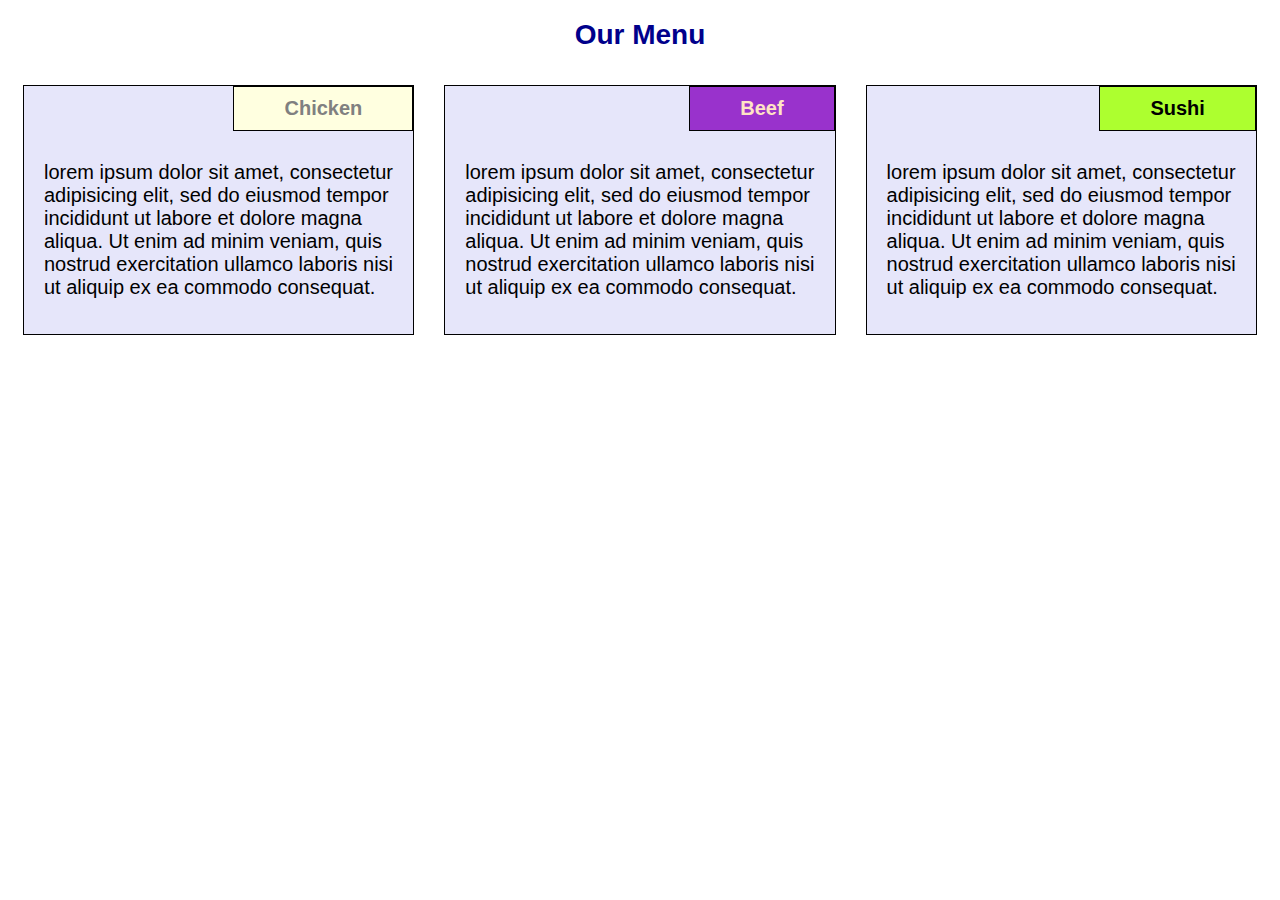
<file: module2-solution/index.html>
<!DOCTYPE html>
<html>
<head>
<meta charset="utf-8" />
<meta http-equiv="X-UA-Compatible" content="IE=edge">
<meta name="viewport" content="width=device-width, initial-scale=1">
<title>Module2-Solution</title>
<link rel="stylesheet" href="css/styles.css" />
</head>

<body>
    <h1>Our Menu</h1>
    <div class="col-lg-4 col-md-6 col-sm-12">
        <section>
            <h2 id="chicken">Chicken</h2>
            <p>
                lorem ipsum dolor sit amet, consectetur adipisicing elit, sed do eiusmod tempor 
                incididunt ut labore et dolore magna aliqua. Ut enim ad minim veniam, quis nostrud exercitation
                ullamco laboris nisi ut aliquip ex ea commodo consequat.
            </p>
        </section>
    </div>
    <div class="col-lg-4 col-md-6 col-sm-12">
        <section>
            <h3 id="beef">Beef</h3>
            <p>
                lorem ipsum dolor sit amet, consectetur adipisicing elit, sed do eiusmod tempor 
                incididunt ut labore et dolore magna aliqua. Ut enim ad minim veniam, quis nostrud exercitation
                ullamco laboris nisi ut aliquip ex ea commodo consequat.
            </p>
        </section>
    </div>
    <div class="col-lg-4 col-md-12 col-sm-12">
        <section>
            <h4 id="sushi">Sushi</h4>
            <p>
                lorem ipsum dolor sit amet, consectetur adipisicing elit, sed do eiusmod tempor 
                incididunt ut labore et dolore magna aliqua. Ut enim ad minim veniam, quis nostrud exercitation
                ullamco laboris nisi ut aliquip ex ea commodo consequat.
            </p>
        </section>
    </div>
</body>

</html>
</file>
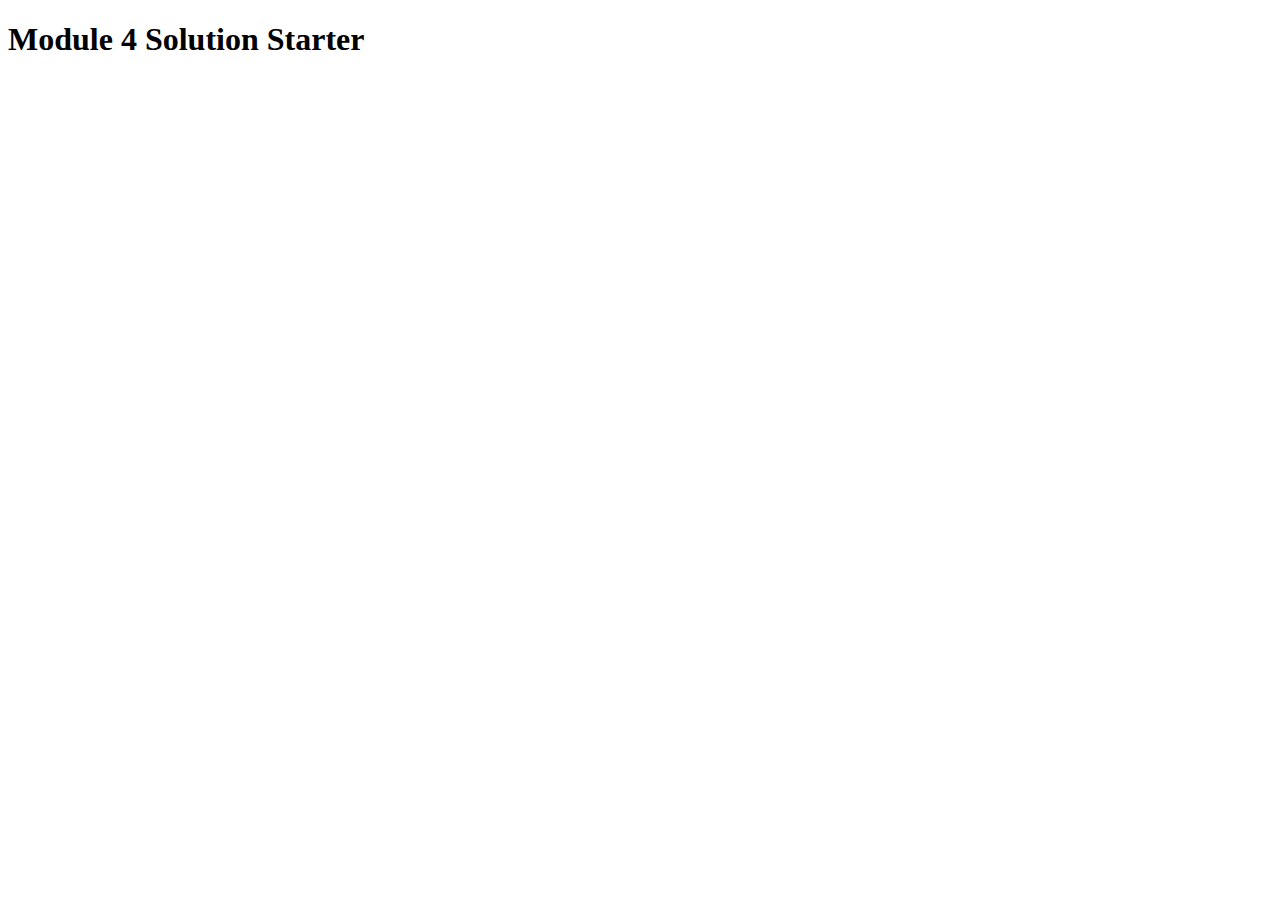
<file: module4-solution/index.html>
<!DOCTYPE html>
<html>
<head>
  <meta charset="utf-8">
  <title>Module 4 Solution Starter</title>
  <script src="SpeakHello.js"></script>
  <script src="SpeakGoodBye.js"></script> 
  <script src="script.js"></script>
</head>
<body>
  <h1>Module 4 Solution Starter</h1>
</body>
</html>
</file>
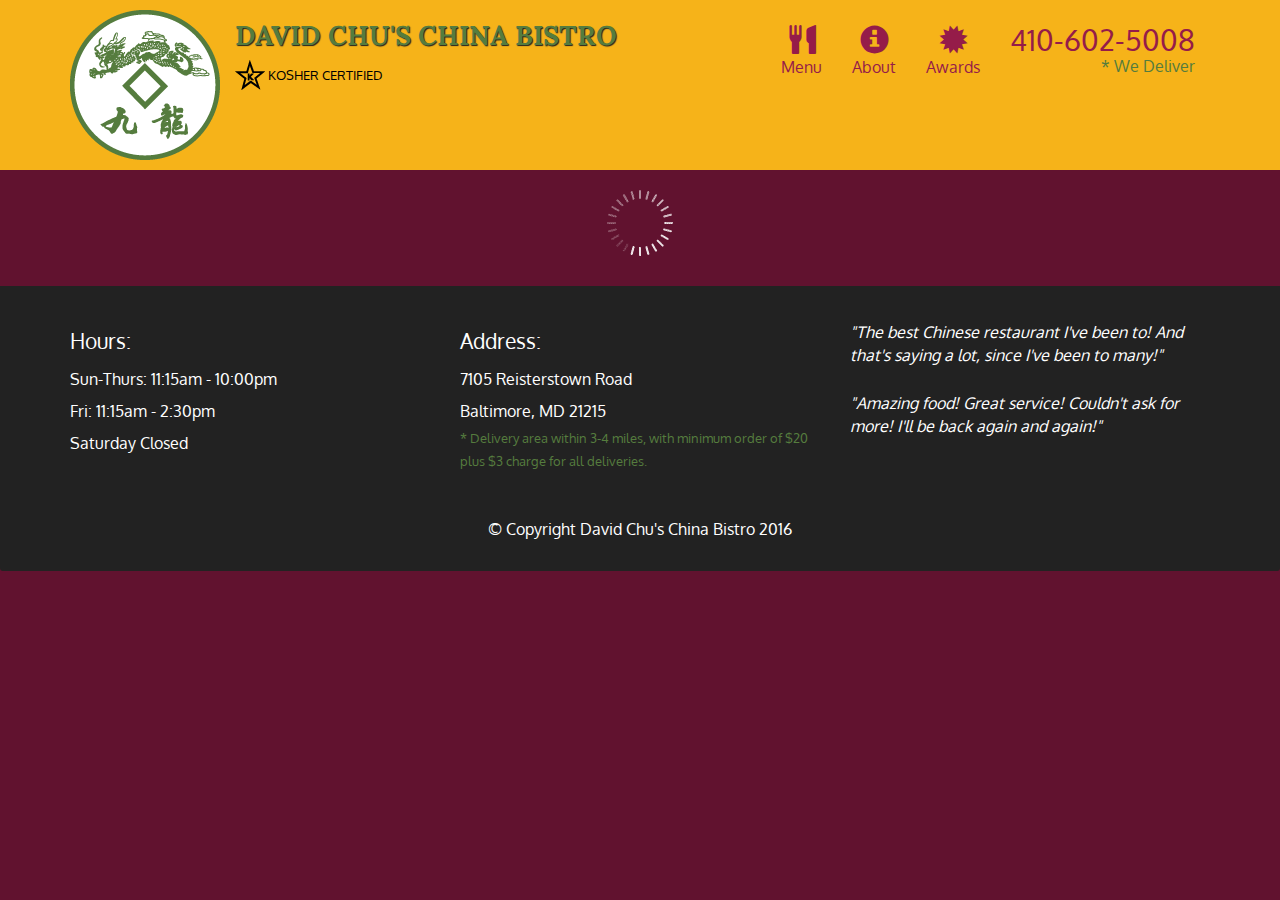
<file: module5-solution/index.html>
<!doctype html>
<html lang="en">
  <head>
    <meta charset="utf-8">
    <meta http-equiv="X-UA-Compatible" content="IE=edge">
    <meta name="viewport" content="width=device-width, initial-scale=1">
    <title>David Chu's China Bistro</title>
    <link rel="stylesheet" href="css/bootstrap.min.css">
    <link rel="stylesheet" href="css/styles.css">
    <link href='https://fonts.googleapis.com/css?family=Oxygen:400,300,700' rel='stylesheet' type='text/css'>
    <link href='https://fonts.googleapis.com/css?family=Lora' rel='stylesheet' type='text/css'>
  </head>
<body>
  <header>
    <nav id="header-nav" class="navbar navbar-default">
      <div class="container">
        <div class="navbar-header">
          <a href="index.html" class="pull-left visible-md visible-lg">
            <div id="logo-img" alt="Logo image"></div>
          </a>

          <div class="navbar-brand">
            <a href="index.html"><h1>David Chu's China Bistro</h1></a>
            <p>
              <img src="images/star-k-logo.png" alt="Kosher certification">
              <span>Kosher Certified</span>
            </p>
          </div>

          <button id="navbarToggle" type="button" class="navbar-toggle collapsed" data-toggle="collapse" data-target="#collapsable-nav" aria-expanded="false">
            <span class="sr-only">Toggle navigation</span>
            <span class="icon-bar"></span>
            <span class="icon-bar"></span>
            <span class="icon-bar"></span>
          </button>
        </div>
        
        <div id="collapsable-nav" class="collapse navbar-collapse">
           <ul id="nav-list" class="nav navbar-nav navbar-right">
            <li id="navHomeButton" class="visible-xs active">
              <a href="index.html">
                <span class="glyphicon glyphicon-home"></span> Home</a>
            </li>
            <li id="navMenuButton">
              <a href="#" onclick="$dc.loadMenuItems({{randomCategoryShortName}});">
                <span class="glyphicon glyphicon-cutlery"></span><br class="hidden-xs"> Menu</a>
            </li>
            <li>
              <a href="#">
                <span class="glyphicon glyphicon-info-sign"></span><br class="hidden-xs"> About</a>
            </li>
            <li>
              <a href="#">
                <span class="glyphicon glyphicon-certificate"></span><br class="hidden-xs"> Awards</a>
            </li>
            <li id="phone" class="hidden-xs">
              <a href="tel:410-602-5008">
                <span>410-602-5008</span></a><div>* We Deliver</div>
            </li>
          </ul><!-- #nav-list -->
        </div><!-- .collapse .navbar-collapse -->
      </div><!-- .container -->
    </nav><!-- #header-nav -->
  </header>

  <div id="call-btn" class="visible-xs">
    <a class="btn" href="tel:410-602-5008">
    <span class="glyphicon glyphicon-earphone"></span>
    410-602-5008
    </a>
  </div>
  <div id="xs-deliver" class="text-center visible-xs">* We Deliver</div>

  <div id="main-content" class="container"></div>

  <footer class="panel-footer">
    <div class="container">
      <div class="row">
        <section id="hours" class="col-sm-4">
          <span>Hours:</span><br>
          Sun-Thurs: 11:15am - 10:00pm<br>
          Fri: 11:15am - 2:30pm<br>
          Saturday Closed
          <hr class="visible-xs">
        </section>
        <section id="address" class="col-sm-4">
          <span>Address:</span><br>
          7105 Reisterstown Road<br>
          Baltimore, MD 21215
          <p>* Delivery area within 3-4 miles, with minimum order of $20 plus $3 charge for all deliveries.</p>
          <hr class="visible-xs">
        </section>
        <section id="testimonials" class="col-sm-4">
          <p>"The best Chinese restaurant I've been to! And that's saying a lot, since I've been to many!"</p>
          <p>"Amazing food! Great service! Couldn't ask for more! I'll be back again and again!"</p>
        </section>
      </div>
      <div class="text-center">&copy; Copyright David Chu's China Bistro 2016</div>
    </div>
  </footer>

  <!-- jQuery (Bootstrap JS plugins depend on it) -->
  <script src="js/jquery-2.1.4.min.js"></script>
  <script src="js/bootstrap.min.js"></script>
  <script src="js/ajax-utils.js"></script>
  <script src="js/script.js"></script>
</body>
</html>
</file>
<file: module2-solution/css/styles.css>
/********** Module2 Coding Assignment (Styles.css) **********/

* {
    box-sizing: border-box;
    font-family: Helvetica;
}

h1 {
    color: darkblue;
    font-size: 175%;
    text-align: center;
}

section {
    border: 1px solid black;    
    background-color: lavender;
    height: 250px;
    overflow: auto;
}

h2 {
    float: right;
    border:1px solid black;
    color: gray;
    font-size: 125%;
    padding: 10px 50px 10px 50px;
    margin-top: 0;
    margin-bottom: 30px;
	
}

h3 {
    float: right;
    border:1px solid black;
    color: bisque;
    font-size: 125%;
    padding: 10px 50px 10px 50px;
    margin-top: 0;
    margin-bottom: 30px;
}

h4 {
    float: right;
    border:1px solid black;
    color: black;
    font-size: 125%;
    padding: 10px 50px 10px 50px;
    margin-top: 0;
    margin-bottom: 30px;
}

p {
    clear: right;
	font-size: 125%;
    width: 90%;
	margin-left: 20px;
}

#chicken {
    background-color: lightyellow;
}

#beef {
    background-color: darkorchid;
}

#sushi {
    background-color: greenyellow;
}


  /********** Desktop version **********/
 
  @media (min-width: 992px) {
    .col-lg-1, .col-lg-2, .col-lg-3, .col-lg-4, .col-lg-5, .col-lg-6, .col-lg-7, .col-lg-8, .col-lg-9, .col-lg-10, .col-lg-11, .col-lg-12 {
      float: left;
      padding: 15px;
    }
    .col-lg-1 {
      width: 8.33%;
    }
    .col-lg-2 {
      width: 16.66%;
    }
    .col-lg-3 {
      width: 25%;
    }
    .col-lg-4 {
      width: 33.33%;
    }
    .col-lg-5 {
      width: 41.66%;
    }
    .col-lg-6 {
      width: 50%;
    }
    .col-lg-7 {
      width: 58.33%;
    }
    .col-lg-8 {
      width: 66.66%;
    }
    .col-lg-9 {
      width: 75%;
    }
    .col-lg-10 {
      width: 83.33%;
    }
    .col-lg-11 {
      width: 91.66%;
    }
    .col-lg-12 {
      width: 100%;
    }
  }
  
  /********** Tablet version **********/
  @media (min-width: 768px) and (max-width: 991px) {
    .col-md-1, .col-md-2, .col-md-3, .col-md-4, .col-md-5, .col-md-6, .col-md-7, .col-md-8, .col-md-9, .col-md-10, .col-md-11, .col-md-12 {
      float: left;
      padding: 15px;
    }
    .col-md-1 {
      width: 8.33%;
    }
    .col-md-2 {
      width: 16.66%;
    }
    .col-md-3 {
      width: 25%;
    }
    .col-md-4 {
      width: 33.33%;
    }
    .col-md-5 {
      width: 41.66%;
    }
    .col-md-6 {
      width: 50%;
    }
    .col-md-7 {
      width: 58.33%;
    }
    .col-md-8 {
      width: 66.66%;
    }
    .col-md-9 {
      width: 75%;
    }
    .col-md-10 {
      width: 83.33%;
    }
    .col-md-11 {
      width: 91.66%;
    }
    .col-md-12 {
      width: 100%;
    }
  }

  /********** Mobile version **********/
  @media (max-width: 767px) {
    .col-sm-1, .col-sm-2, .col-sm-3, .col-sm-4, .col-sm-5, .col-sm-6, .col-sm-7, .col-sm-8, .col-sm-9, .col-sm-10, .col-sm-11, .col-sm-12 {
      float: left;
      padding: 15px;
    }
    .col-sm-1 {
      width: 8.33%;
    }
    .col-sm-2 {
      width: 16.66%;
    }
    .col-sm-3 {
      width: 25%;
    }
    .col-sm-4 {
      width: 33.33%;
    }
    .col-sm-5 {
      width: 41.66%;
    }
    .col-sm-6 {
      width: 50%;
    }
    .col-sm-7 {
      width: 58.33%;
    }
    .col-sm-8 {
      width: 66.66%;
    }
    .col-sm-9 {
      width: 75%;
    }
    .col-sm-10 {
      width: 83.33%;
    }
    .col-sm-11 {
      width: 91.66%;
    }
    .col-sm-12 {
      width: 100%;
    }
  }
</file>
<file: module5-solution/css/styles.css>
body {
  font-size: 16px;
  color: #fff;
  background-color: #61122f;
  font-family: 'Oxygen', sans-serif;
}

/** HEADER **/
#header-nav {
  background-color: #f6b319;
  border-radius: 0;
  border: 0;
}

#logo-img {
  background: url('../images/restaurant-logo_large.png') no-repeat;
  width: 150px;
  height: 150px;
  margin: 10px 15px 10px 0;
}

.navbar-brand {
  padding-top: 25px;
}
.navbar-brand h1 { /* Restaurant name */
  font-family: 'Lora', serif;
  color: #557c3e;
  font-size: 1.5em;
  text-transform: uppercase;
  font-weight: bold;
  text-shadow: 1px 1px 1px #222;
  margin-top: 0;
  margin-bottom: 0;
  line-height: .75;
}
.navbar-brand a:hover, .navbar-brand a:focus {
  text-decoration: none;
}
.navbar-brand p { /* Kosher cert */
  color: #000;
  text-transform: uppercase;
  font-size: .7em;
  margin-top: 15px;
}
.navbar-brand p span { /* Star-K */
  vertical-align: middle;
}

#nav-list {
  margin-top: 10px;
}
#nav-list a {
  color: #951C49;
  text-align: center;
}
#nav-list a:hover {
  background: #E7E7E7;
}
#nav-list a span {
  font-size: 1.8em;
}

#phone {
  margin-top: 5px;
}
#phone a { /* Phone number */
  text-align: right;
  padding-bottom: 0;
}
#phone div { /* We Deliver */
  color: #557c3e;
  text-align: right;
  padding-right: 15px;
}

.navbar-header button.navbar-toggle, .navbar-header .icon-bar {
  border: 1px solid #61122f;
}
.navbar-header button.navbar-toggle {
  clear: both;
  margin-top: -30px;
}
/* END HEADER */

/* FOOTER */
.panel-footer {
  margin-top: 30px;
  padding-top: 35px;
  padding-bottom: 30px;
  background-color: #222;
  border-top: 0;
}
.panel-footer div.row {
  margin-bottom: 35px;
}
#hours, #address {
  line-height: 2;
}
#hours > span, #address > span {
  font-size: 1.3em;
}
#address p {
  color: #557c3e;
  font-size: .8em;
  line-height: 1.8;
}
#testimonials {
  font-style: italic;
}
#testimonials p:nth-child(2) {
  margin-top: 25px;
}
/* END FOOTER */



/* HOME PAGE */
.container .jumbotron {
  box-shadow: 0 0 50px #3F0C1F;
  border: 2px solid #3F0C1F;
}

#menu-tile, #specials-tile, #map-tile {
  height: 250px;
  width: 100%;
  margin-bottom: 15px;
  position: relative;
  border: 2px solid #3F0C1F;
  overflow: hidden;
}
#menu-tile:hover, #specials-tile:hover, #map-tile:hover {
  box-shadow: 0 1px 5px 1px #cccccc;
}
#menu-tile {
  background: url('../images/menu-tile.jpg') no-repeat;
  background-position: center;
}
#specials-tile {
  background: url('../images/specials-tile.jpg') no-repeat;
  background-position: center;
}
#menu-tile span, #specials-tile span, #map-tile span {
  position: absolute;
  bottom: 0;
  right: 0;
  width: 100%;
  text-align: center;
  font-size: 1.6em;
  text-transform: uppercase;
  background-color: #000;
  color: #fff;
  opacity: .8;
}
/* END HOME PAGE */

/* MENU CATEGORIES PAGE */
.category-tile { 
  position: relative;
  border: 2px solid #3F0C1F;
  overflow: hidden;
  width: 200px;
  height: 200px;
  margin: 0 auto 15px;
}
.category-tile span {
  position: absolute;
  bottom: 0;
  right: 0;
  width: 100%;
  text-align: center;
  font-size: 1.2em;
  text-transform: uppercase;
  background-color: #000;
  color: #fff;
  opacity: .8;
}
.category-tile:hover {
  box-shadow: 0 1px 5px 1px #cccccc;
}

#menu-categories-title + div {
  margin-bottom: 50px;
}
/* END MENU CATEGORIES PAGE */

/* SINGLE CATEGORY PAGE */
.menu-item-tile {
  margin-bottom: 25px;
}
.menu-item-tile hr {
  width: 80%;
}
.menu-item-tile .menu-item-price {
  font-size: 1.1em;
  text-align: right;
  margin-top: -15px;
  margin-right: -15px;
}
.menu-item-tile .menu-item-price span {
  font-size: .6em;
}
.menu-item-photo {
  position: relative;
  border: 2px solid #3F0C1F; 
  overflow: hidden;
  padding: 0;
  margin-right: -15px;
  margin-left: auto;
  margin-bottom: 20px;
  max-width: 250px;
}
.menu-item-photo div {
  position: absolute;
  bottom: 0;
  right: 0;
  width: 80px;
  background-color: #557c3e;
  text-align: center;
}
.menu-item-description {
  padding-right: 30px;
}
h3.menu-item-title {
  margin: 0 0 10px;
}
.menu-item-details {
  font-size: .9em;
  font-style: italic;
}
/* END SINGLE CATEGORY PAGE */


/********** Large devices only **********/
@media (min-width: 1200px) {
  .container .jumbotron {
    background: url('../images/jumbotron_1200.jpg') no-repeat;
    height: 675px;
  }
}

/********** Medium devices only **********/
@media (min-width: 992px) and (max-width: 1199px) {
  /* Header */
  #logo-img {
    background: url('../images/restaurant-logo_medium.png') no-repeat;
    width: 100px;
    height: 100px;
    margin: 5px 5px 5px 0;
  }
  /* End Header */

  /* Home Page */
  .container .jumbotron {
    background: url('../images/jumbotron_992.jpg') no-repeat;
    height: 558px;
  }
  /* End Home Page */
}

/********** Small devices only **********/
@media (min-width: 768px) and (max-width: 991px) {
  /* Home Page */
  .container .jumbotron {
    background: url('../images/jumbotron_768.jpg') no-repeat;
    height: 432px;
  }
  /* End Home Page */
}

/********** Extra small devices only **********/
@media (max-width: 767px) {
  /* Header */
  .navbar-brand {
    padding-top: 10px;
    height: 80px;
  }
  .navbar-brand h1 { /* Restaurant name */
    padding-top: 10px;
    font-size: 5vw; /* 1vw = 1% of viewport width */
  }
  .navbar-brand p { /* Kosher cert */
    font-size: .6em;
    margin-top: 12px;
  }
  .navbar-brand p img { /* Star-K */
    height: 20px;
  }

  #collapsable-nav a { /* Collapsed nav menu text */
    font-size: 1.2em;
  }
  #collapsable-nav a span { /* Collapsed nav menu glyph */
    font-size: 1em;
    margin-right: 5px;
  }

  #call-btn > a {
    font-size: 1.5em;
    display: block;
    margin: 0 20px;
    padding: 10px;
    border: 2px solid #fff;
    background-color: #f6b319;
    color: #951c49;
  }
  #xs-deliver {
    margin-top: 5px;
    font-size: .7em;
    letter-spacing: .1em;
    text-transform: uppercase;
  }
  /* End Header */

  /* Footer */
  .panel-footer section {
    margin-bottom: 30px;
    text-align: center;
  }
  .panel-footer section:nth-child(3) {
    margin-bottom: 0; /* margin already exists on the whole row */
  }
  .panel-footer section hr {
    width: 50%;
  }
  /* End Footer */

  /* Home Page */
  .container .jumbotron {
    margin-top: 30px;
    padding: 0;
  }
  #menu-tile, #specials-tile {
    width: 360px;
    margin: 0 auto 15px;
  }

  .menu-item-photo {
    margin-right: auto;
  }
  .menu-item-tile .menu-item-price {
    text-align: center;
  }
  .menu-item-description {
    text-align: center;;
  }
}


/********** Super extra small devices Only :-) (e.g., iPhone 4) **********/
@media (max-width: 479px) {
  /* Header */
  .navbar-brand h1 { /* Restaurant name */
    padding-top: 5px;
    font-size: 6vw;
  }
  /* End Header */
  
  /* Home page */
  #menu-tile, #specials-tile {
    width: 280px;
    margin: 0 auto 15px;
  }

  .col-xxs-12 {
    position: relative;
    min-height: 1px;
    padding-right: 15px;
    padding-left: 15px;
    float: left;
    width: 100%;
  }
}
</file>
